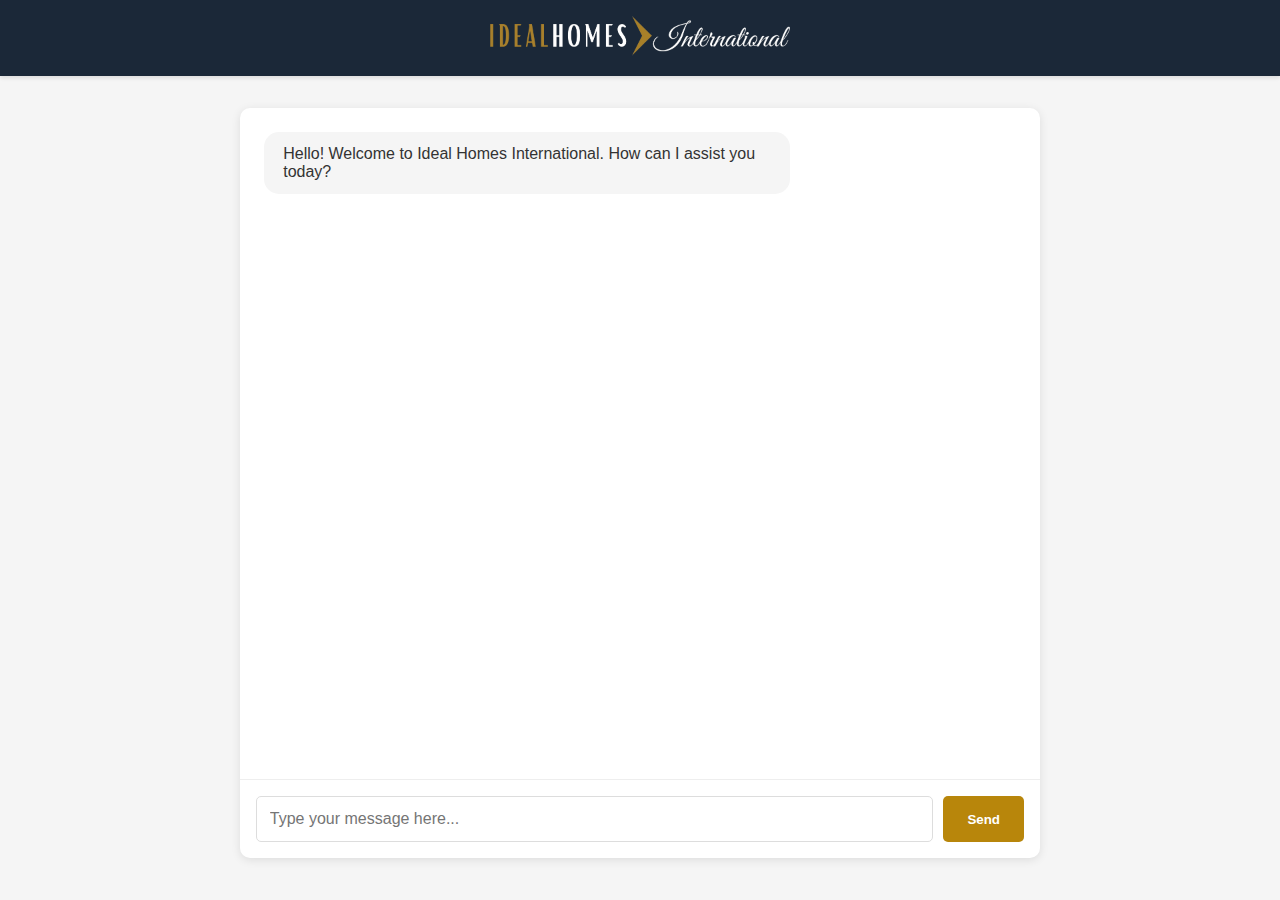
<file: index.html>
<!DOCTYPE html>
<html lang="en">
<head>
    <meta charset="UTF-8">
    <meta name="viewport" content="width=device-width, initial-scale=1.0">
    <title>Ideal Homes International - Chat</title>
    <link rel="stylesheet" href="styles.css">
</head>
<body>
    <div class="header">
        <img src="logo.png" alt="Ideal Homes International" class="logo">
    </div>
    <div class="chat-container">
        <div class="chat-messages" id="chatMessages">
            <div class="message bot">
                <div class="message-content">
                    Hello! Welcome to Ideal Homes International. How can I assist you today?
                </div>
            </div>
        </div>
        <div class="chat-input-container">
            <input type="text" id="userInput" placeholder="Type your message here...">
            <button id="sendButton">Send</button>
        </div>
    </div>
    <script src="chat.js"></script>
</body>
</html>
</file>
<file: styles.css>
:root {
    --primary-color: #1B2838;  /* Navy blue from the website */
    --accent-color: #B8860B;   /* Gold color from the website */
    --text-color: #333333;
    --light-bg: #f5f5f5;
    --white: #ffffff;
}

* {
    margin: 0;
    padding: 0;
    box-sizing: border-box;
    font-family: Arial, sans-serif;
}

body {
    background-color: var(--light-bg);
}

.header {
    background-color: var(--primary-color);
    padding: 1rem;
    text-align: center;
    box-shadow: 0 2px 4px rgba(0,0,0,0.1);
}

.logo {
    height: 40px;
}

.chat-container {
    max-width: 800px;
    margin: 2rem auto;
    background-color: var(--white);
    border-radius: 10px;
    box-shadow: 0 2px 10px rgba(0,0,0,0.1);
    height: calc(100vh - 150px);
    display: flex;
    flex-direction: column;
}

.chat-messages {
    flex-grow: 1;
    overflow-y: auto;
    padding: 1.5rem;
}

.message {
    margin-bottom: 1rem;
    display: flex;
    flex-direction: column;
}

.message.user {
    align-items: flex-end;
}

.message-content {
    max-width: 70%;
    padding: 0.8rem 1.2rem;
    border-radius: 15px;
    background-color: var(--light-bg);
}

.message.user .message-content {
    background-color: var(--primary-color);
    color: var(--white);
}

.message.bot .message-content {
    background-color: var(--light-bg);
    color: var(--text-color);
}

.chat-input-container {
    padding: 1rem;
    border-top: 1px solid #eee;
    display: flex;
    gap: 10px;
}

#userInput {
    flex-grow: 1;
    padding: 0.8rem;
    border: 1px solid #ddd;
    border-radius: 5px;
    font-size: 1rem;
}

#sendButton {
    padding: 0.8rem 1.5rem;
    background-color: var(--accent-color);
    color: var(--white);
    border: none;
    border-radius: 5px;
    cursor: pointer;
    font-weight: bold;
    transition: background-color 0.2s;
}

#sendButton:hover {
    background-color: #9b7209;
}
</file>
